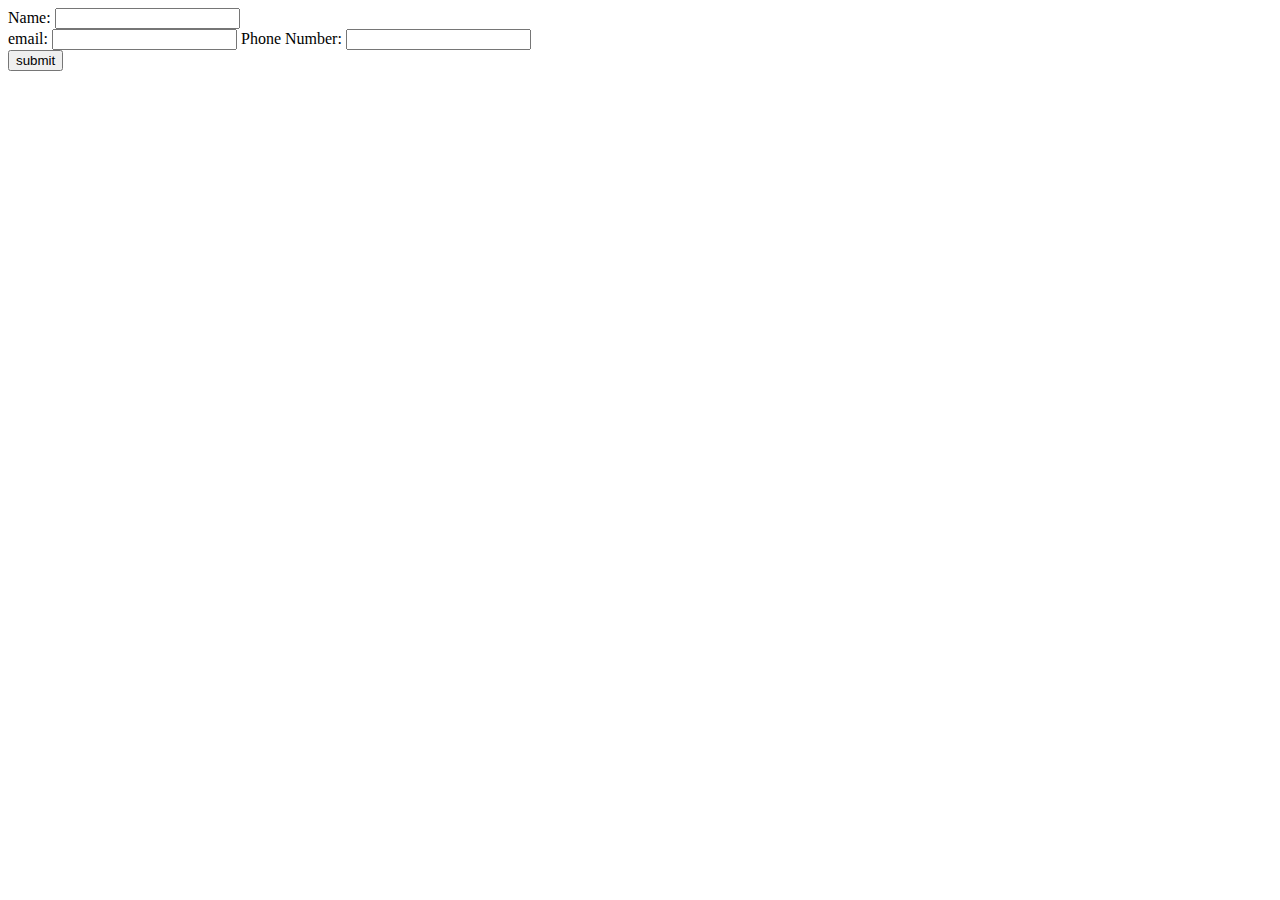
<file: form.html>
<!DOCTYPE html>
<html lang="en">
<head>
    <meta charset="UTF-8">
    <meta name="viewport" content="width=device-width, initial-scale=1.0">
    <title>Document</title>
</head>
<body>
    <form>
        <label for="name">Name:</label>
        <input type ="text">
        <br>
        <label for="email">email:</label>
        <input type="email"name="" id="" required> 
        <label for="number">Phone Number:</label>
        <input type="number" name="" id="">
        <br>
        <input type="submit" value="submit">
        
    </form>
</body>
</html>
</file>
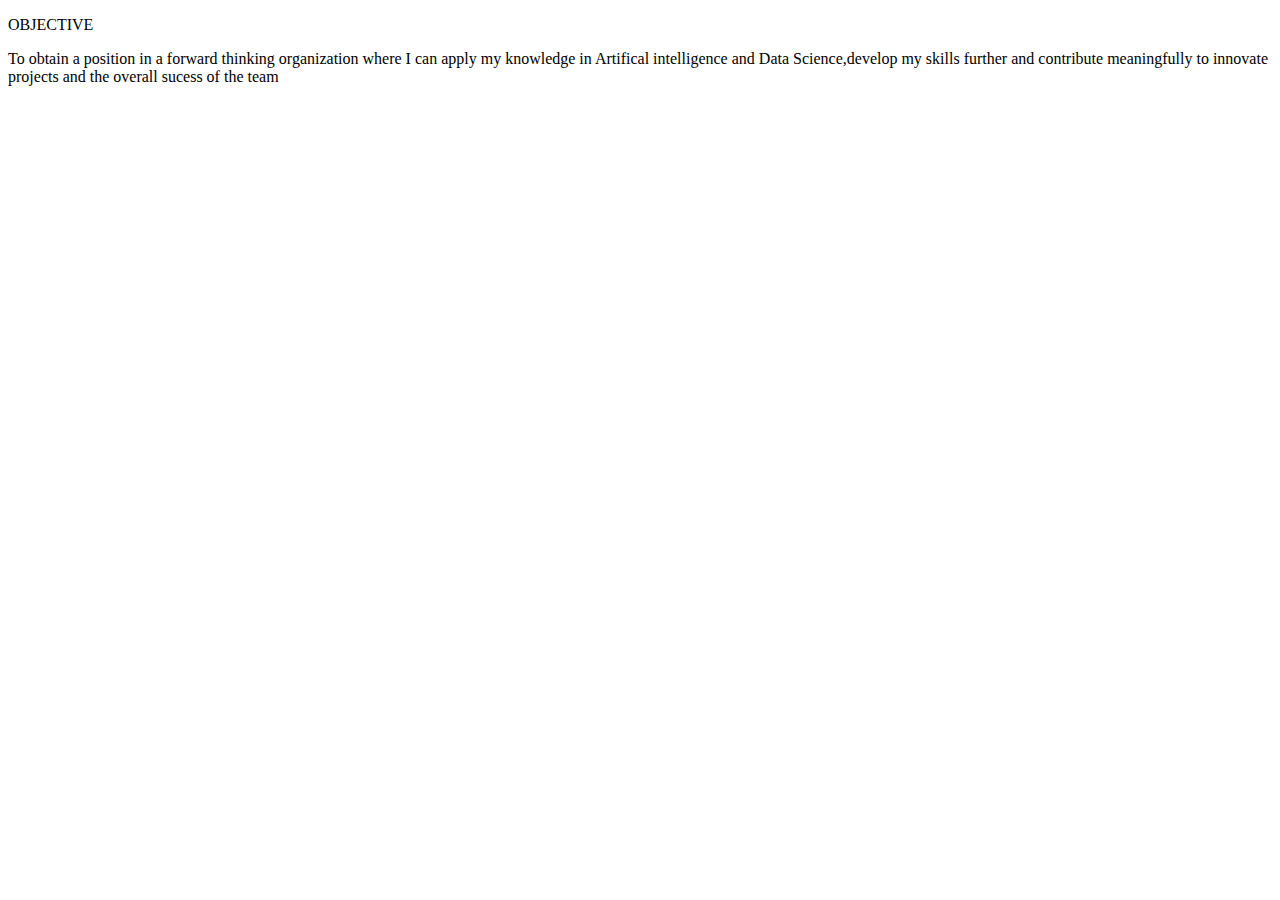
<file: obj.html>
<!DOCTYPE html>
<html lang="en">
<head>
    <meta charset="UTF-8">
    <meta name="viewport" content="width=device-width, initial-scale=1.0">
    <title>MY RESUME</title>
</head>
<body>
    <p>OBJECTIVE</p>
    <p>To obtain a position in a forward thinking organization where I can apply my knowledge in Artifical intelligence and Data Science,develop my skills further and contribute meaningfully to innovate projects and the overall sucess of the team </p>
    
</body>
</html>
</file>
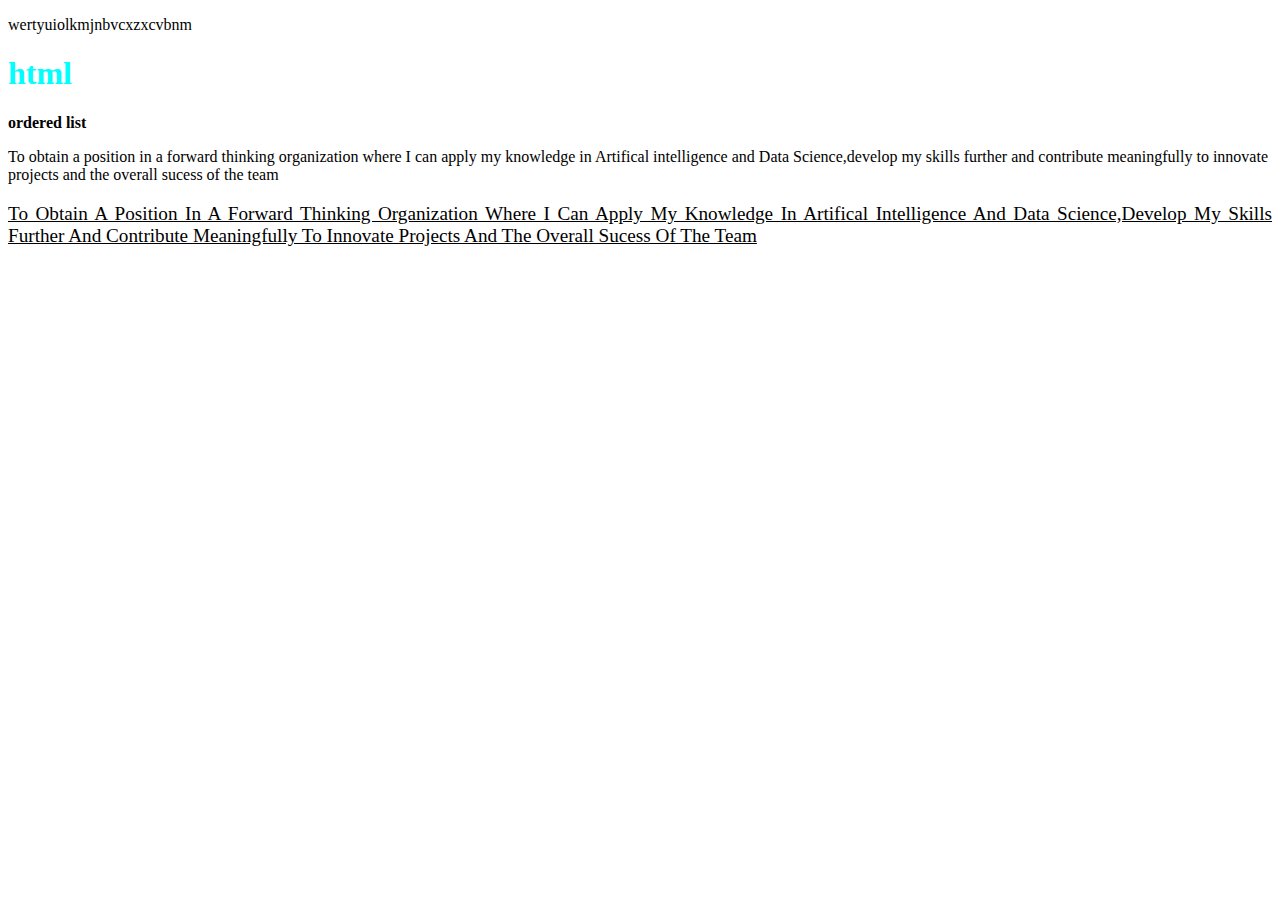
<file: parent.html>
<!DOCTYPE html>
<html lang="en">
<head>
    <meta charset="UTF-8">
    <meta name="viewport" content="width=device-width, initial-scale=1.0">
    <title>Document</title>
    <link rel="stylesheet" href="style.css">
    
    
    <style>
        .margin{
    border: 3px solid hotpink;
    margin-top: 70px;
    padding: 40px 40px 40px 40px;
}
        .select {
            color:aqua;
        }
        #order{
            font-size: medium;
       }
        .parent p{
            font-family:cursive;
        }

        p:hover{
            color:burlywood;
            background-color:aqua;
            }

    </style>
</head>
<body>
    <p>
        wertyuiolkmjnbvcxzxcvbnm
    </p>
    
    <h1 class ="select">html</h1>
    <h1 id="order">ordered list</h1>
    <p>To obtain a position in a forward thinking organization where I can apply my knowledge in Artifical intelligence and Data Science,develop my skills further and contribute meaningfully to innovate projects and the overall sucess of the team</p>
    <div class="parent">
       <p> To obtain a position in a forward thinking organization where I can apply my knowledge in Artifical intelligence and Data Science,develop my skills further and contribute meaningfully to innovate projects and the overall sucess of the team</p>
    </div>
    <div>
        <p></p>
    </div>
    
</body>
</html>
</file>
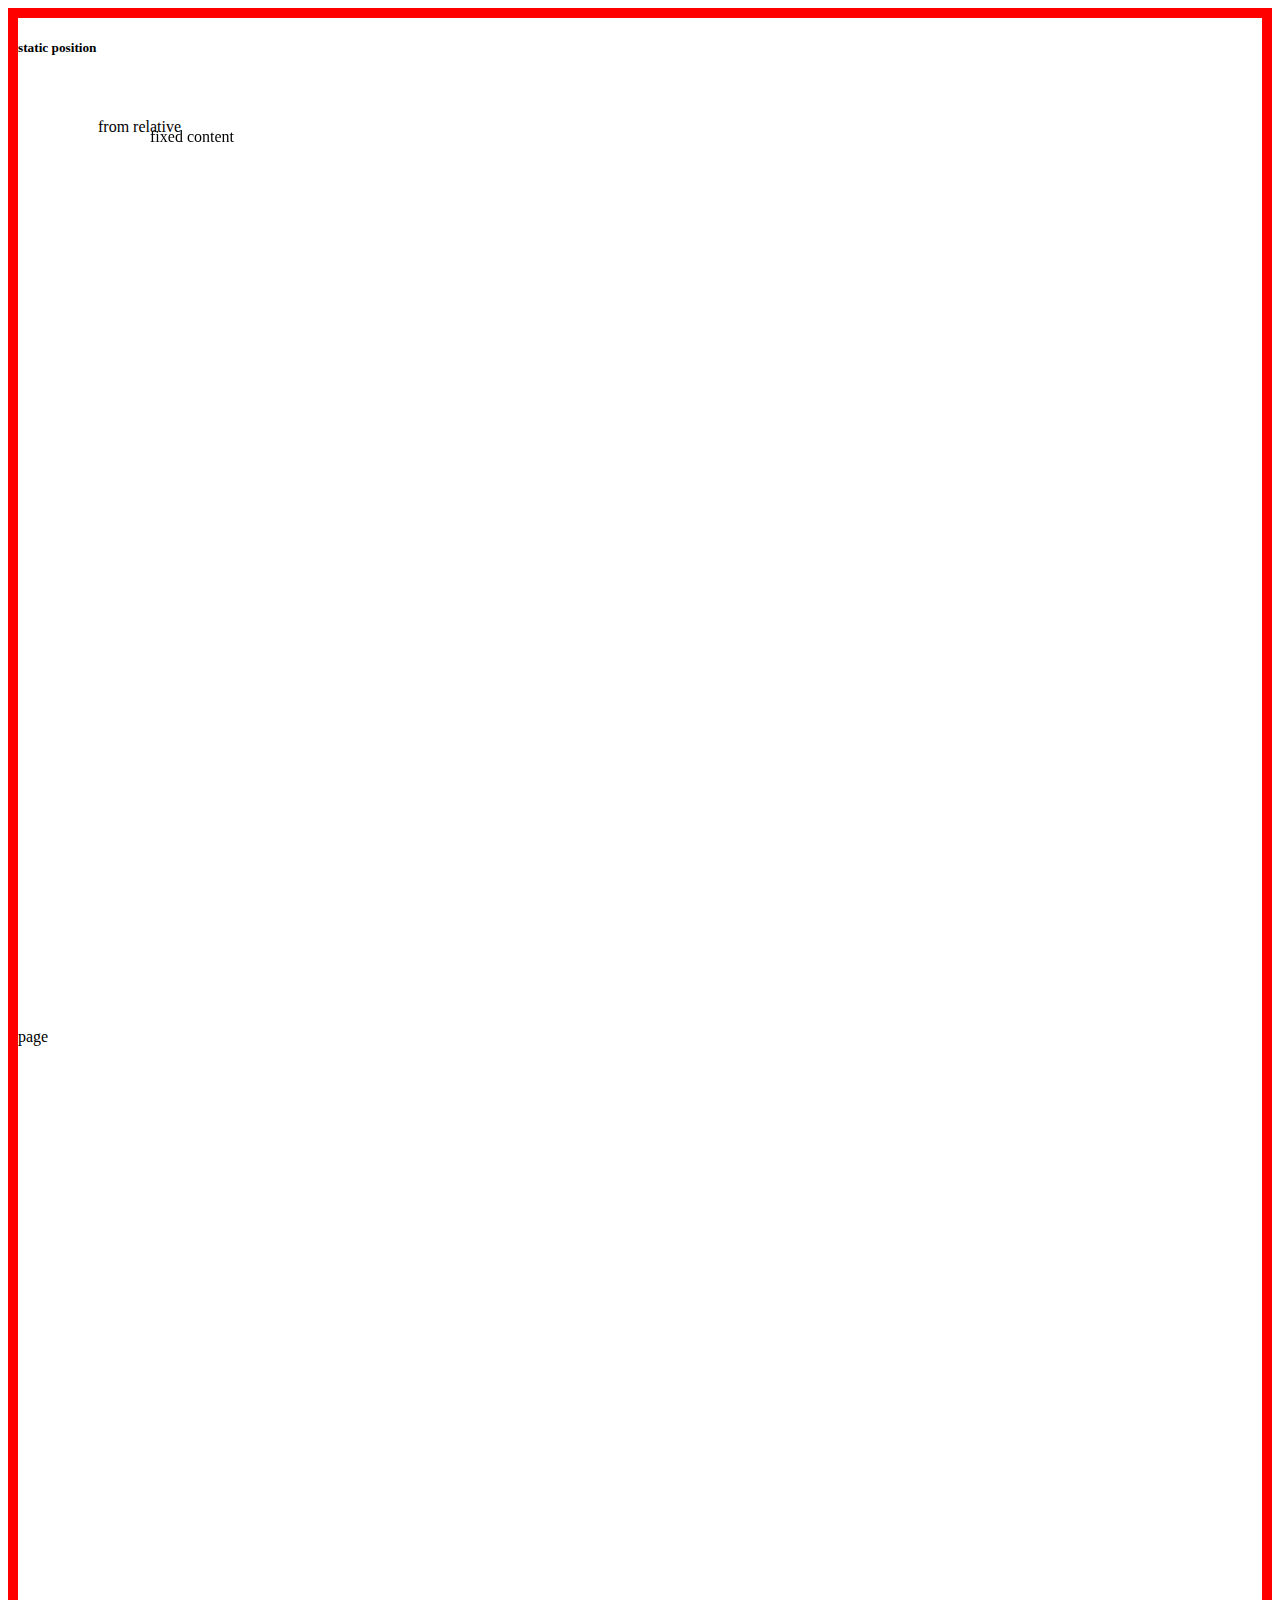
<file: position.html>
<!DOCTYPE html>
<html lang="en">
<head>
    <meta charset="UTF-8">
    <meta name="viewport" content="width=device-width, initial-scale=1.0">
    <title>Document</title>
    <link rel="stylesheet" href="style.css">
</head>
<body>
    <div class="position">
        <h5>static position</h5>
        <div class="relative">
            <p>from relative</p>
        </div>
    <div class="page">
        <p class="fixed">fixed content</p>
    </div>
    <div class="page" >
        <p>page</p>
    </div>  
    <div class="page">
        <p>page</p>
    </div>
    </div>
</body>
</html>
</file>
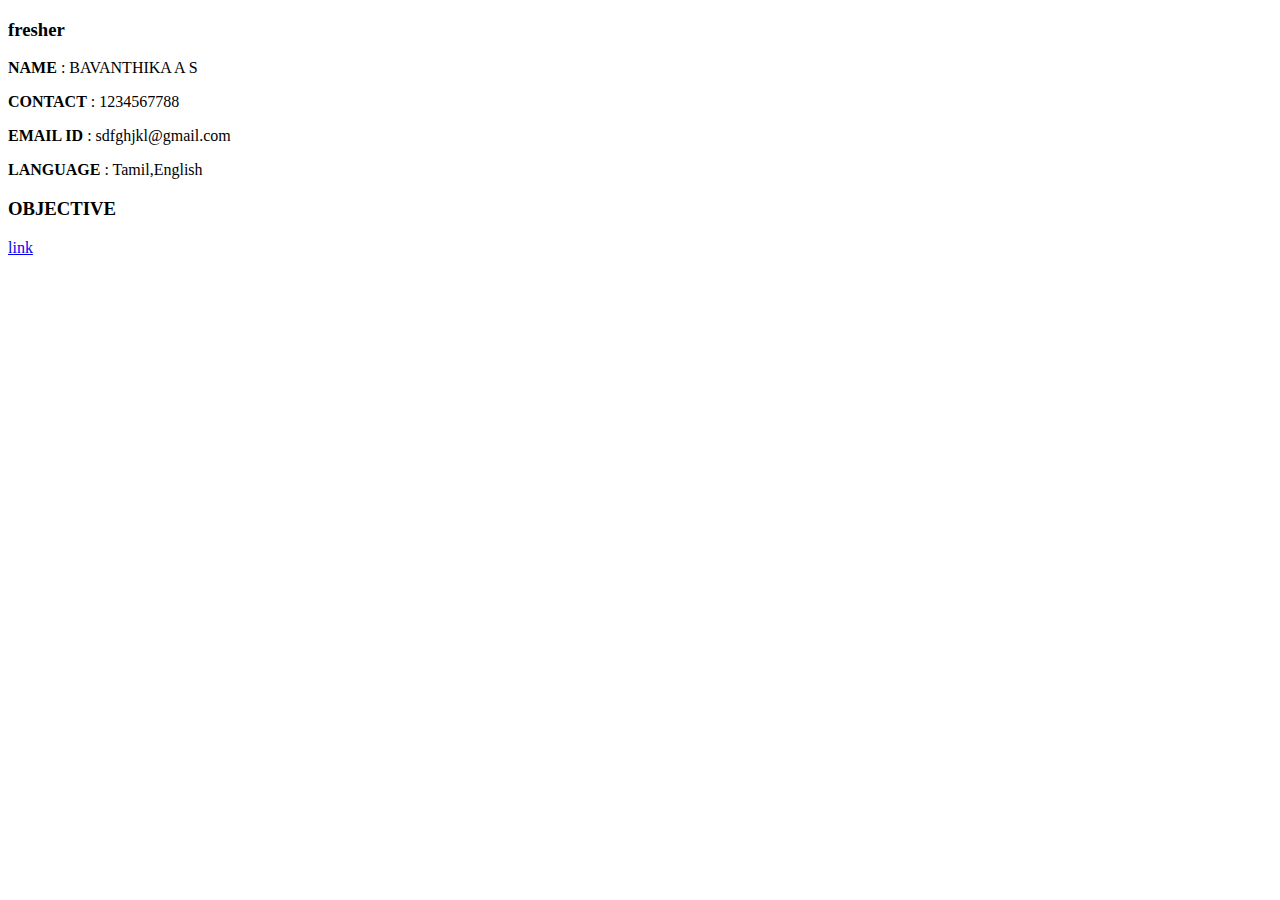
<file: potfolio.html>
<!DOCTYPE html>
<html lang="en">
<head>
    <meta charset="UTF-8">
    <meta name="viewport" content="width=device-width, initial-scale=1.0">
    <title>MY RESUME</title>
</head>
<body>
    <h3>fresher</h3>
    <p><b>NAME</b> : BAVANTHIKA A S</p>
    <p><b>CONTACT</b> : 1234567788</p>
    <p><b>EMAIL ID</b> : sdfghjkl@gmail.com<p> 
    <p><b>LANGUAGE</b> : Tamil,English</p>
    <p><h3><b>OBJECTIVE</b></h3></p>
    <label>
        <a href="obj.html"target="_self">link</a>
    </label>


</body>
</html>
</file>
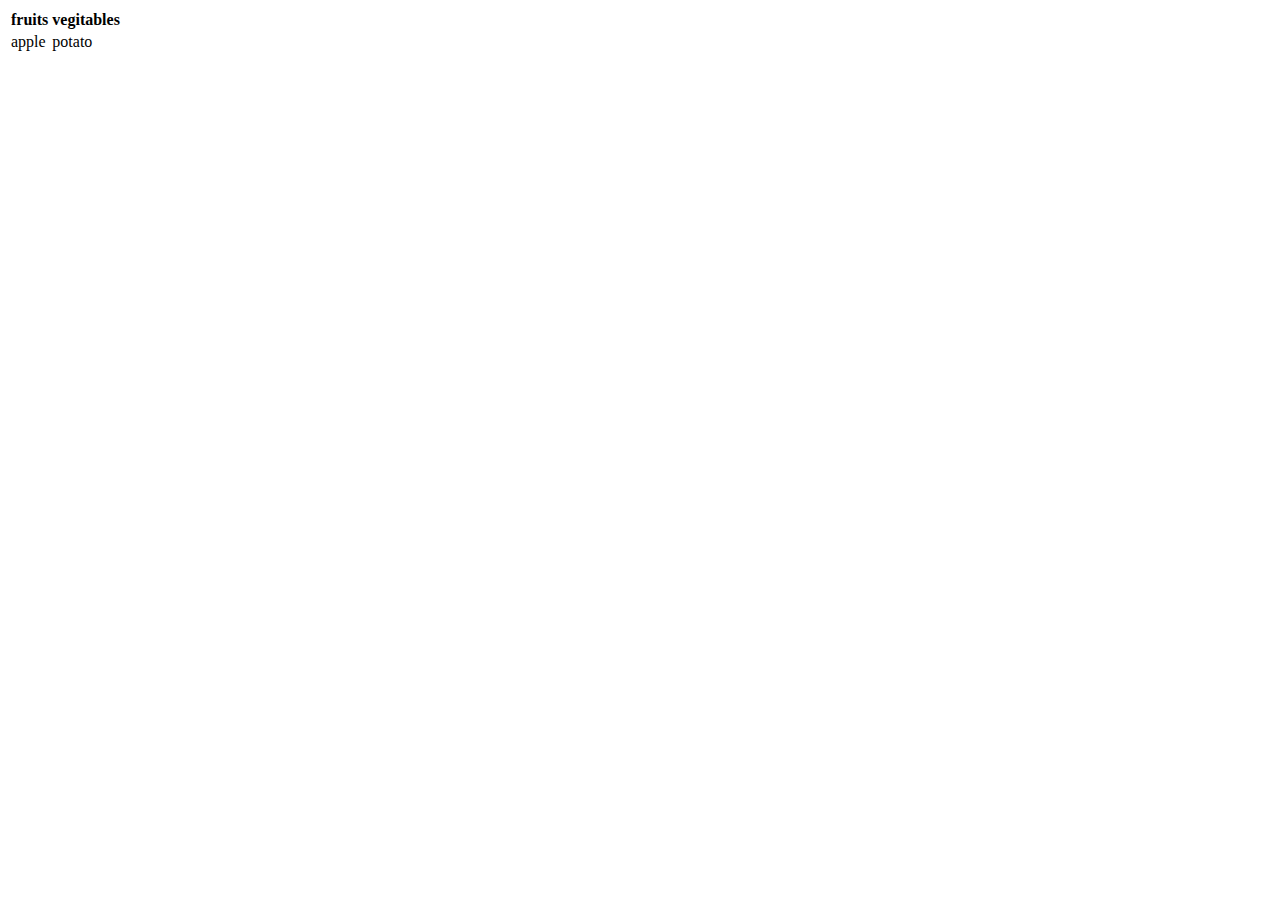
<file: table.html>
<!DOCTYPE html>
<html lang="en">
<head>
    <meta charset="UTF-8">
    <meta name="viewport" content="width=device-width, initial-scale=1.0">
    <title>Document</title>
</head>
<body>
    <table>
        <tr>
            <th>fruits</th>
            <th>vegitables</th>
        </tr>
        <tr>
            <td>apple</td>
            <td>potato</td>
        </tr>
    </table>
    
    
</body>
</html>
</file>
<file: style.css>
.parent p{
    font-family: 'Lucida Sans', 'Lucida Sans Regular', 'Lucida Grande', 'Lucida Sans Unicode', Geneva, Verdana, sans-serif;
    letter-spacing: 0rem;
    font-size: larger;
    text-transform: capitalize;
    text-align: justify;
    text-decoration: underline;
}

p:hover{
    color:burlywood;
     background-color:aqua; 
}   
    
.border{
     border: 2px solid rgb(165, 138, 42);
     padding-left: 10px;
     padding-right: 10px;
      background-color: rgb(255, 145, 0); 
     box-sizing:border-box;
     
}
.margin{
    border: 3px solid hotpink;
    margin-left: 70px;
    padding: 40px 40px 40px 40px;
}
.position{
    border:10px solid red;
    
}
.relative{
    position: relative;
    top: 40px;
    left: 80px;
    bottom: 80px;
}
.page{
    height:100vh;
}
.fixed{
    position:fixed;
    left:150px
}
</file>
